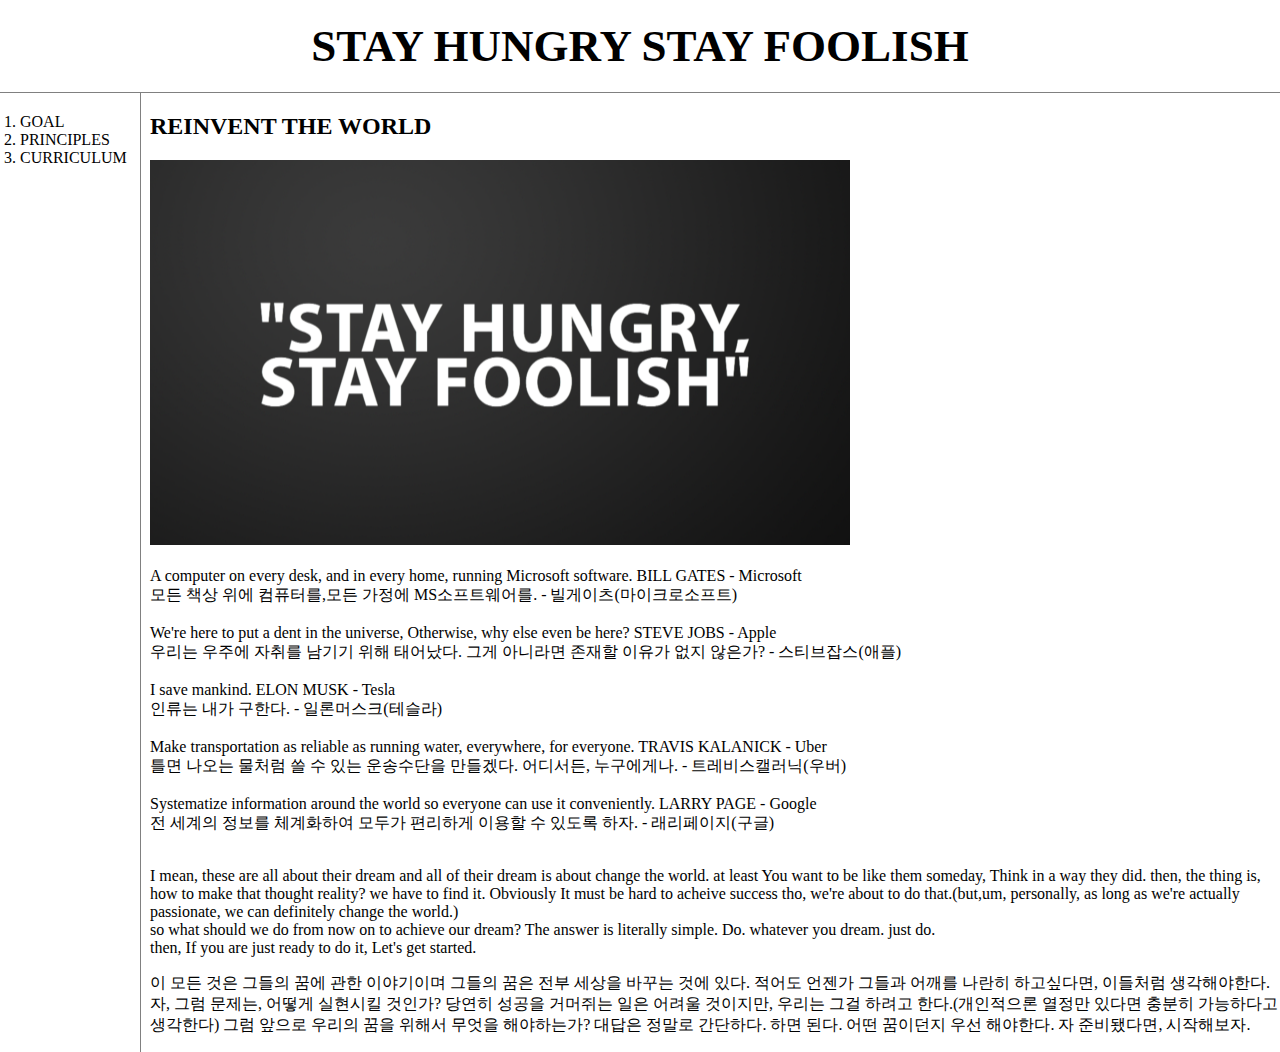
<file: index.html>
<!doctype html>
<html>
<head>
<title>STUDY</title>
<meta charset="utf-8">
<link rel="stylesheet" href="style.css">

</head>
<body>
<H1><a href="index.html">STAY HUNGRY STAY FOOLISH</a></H1>
<div id="body">
  <ol>
    <li><a href="1.html">GOAL</a></li>
    <li><a href="2.html">PRINCIPLES</a></li>
    <li><a href="3.html">CURRICULUM</a></li>
  </ol>
<div>
<h2><strong>REINVENT THE WORLD</strong></h2>
<img src="STAY.jpg" width="700">
<br><br>
A computer on every desk, and in every home, running Microsoft software. BILL GATES - Microsoft
<br>
모든 책상 위에 컴퓨터를,모든 가정에 MS소프트웨어를. - 빌게이츠(마이크로소프트)
<br><br>
We're here to put a dent in the universe, Otherwise, why else even be here? STEVE JOBS - Apple
<br>
우리는 우주에 자취를 남기기 위해 태어났다. 그게 아니라면 존재할 이유가 없지 않은가? - 스티브잡스(애플)
<br><br>
I save mankind. ELON MUSK - Tesla
<br>
인류는 내가 구한다. - 일론머스크(테슬라)
<br><br>
Make transportation as reliable as running water, everywhere, for everyone. TRAVIS KALANICK - Uber
<br>
틀면 나오는 물처럼 쓸 수 있는 운송수단을 만들겠다. 어디서든, 누구에게나. - 트레비스캘러닉(우버)
<br><br>
Systematize information around the world so everyone can use it conveniently. LARRY PAGE - Google
<br>
전 세계의 정보를 체계화하여 모두가 편리하게 이용할 수 있도록 하자. - 래리페이지(구글)
<br><br>
<p style="margin-top:15px;">I mean, these are all about their dream and all of their dream is about change the world.
at least You want to be like them someday, Think in a way they did. then, the thing is, how to make that thought reality? we have to find it.
Obviously It must be hard to acheive success tho, we're about to do that.(but,um, personally, as long as we're actually passionate, we can definitely change the world.)
<br> so what should we do from now on to achieve our dream?
The answer is literally simple. Do. whatever you dream. just do.
<br>then, If you are just ready to do it, Let's get started.
</P>
<p>
  이 모든 것은 그들의 꿈에 관한 이야기이며 그들의 꿈은 전부 세상을 바꾸는 것에 있다. 적어도 언젠가 그들과 어깨를 나란히 하고싶다면, 이들처럼 생각해야한다.
  자, 그럼 문제는, 어떻게 실현시킬 것인가? 당연히 성공을 거머쥐는 일은 어려울 것이지만, 우리는 그걸 하려고 한다.(개인적으론 열정만 있다면 충분히 가능하다고 생각한다)
  그럼 앞으로 우리의 꿈을 위해서 무엇을 해야하는가? 대답은 정말로 간단하다. 하면 된다. 어떤 꿈이던지 우선 해야한다.
  자 준비됐다면, 시작해보자.
  </p>
</div>
</div>
</body>
</html>
</file>
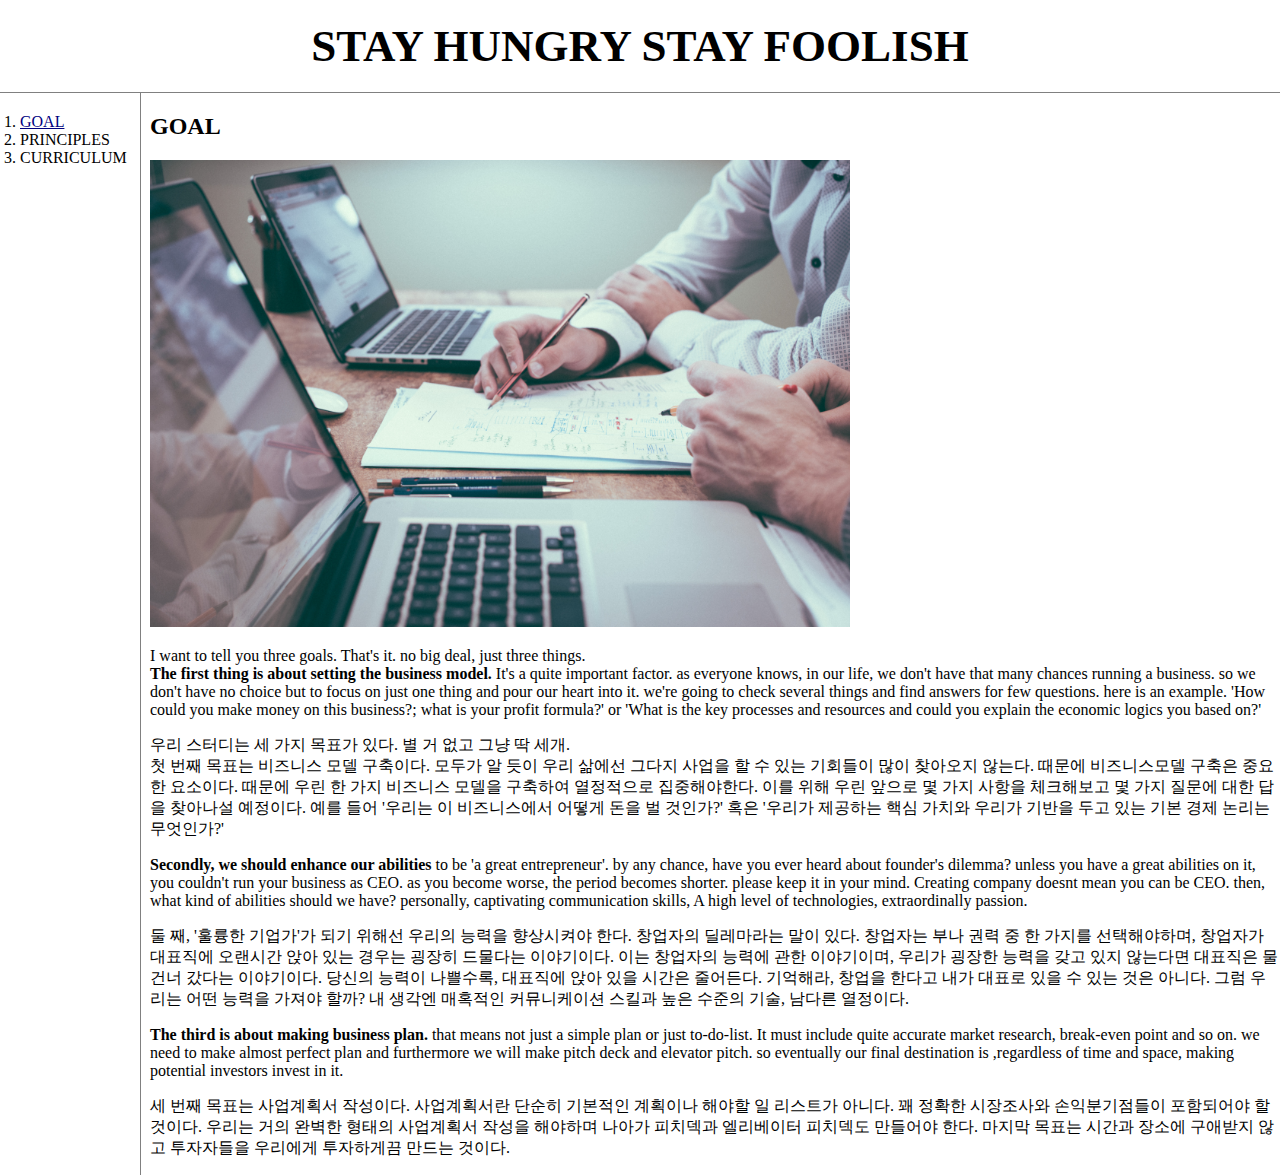
<file: 1.html>
<!doctype html>
<html>
<head>
<title>STUDY</title>
<meta charset="utf-8">
<link rel="stylesheet" href="style.css">
</head>
<body>
<H1><a href="index.html">STAY HUNGRY STAY FOOLISH</a></H1>
<div id="body">
  <ol>
    <li><a href="1.html"style="color:navy;text-decoration:underline">GOAL</a></li>
    <li><a href="2.html">PRINCIPLES</a></li>
    <li><a href="3.html">CURRICULUM</a></li>
  </ol>
<div>
<h2>GOAL</h2>
<img src="goal.jpg" width="700">
<p>
  I want to tell you three goals. That's it. no big deal, just three things.
  <br>
  <strong>The first thing is about setting the business model.</strong>
  It's a quite important factor. as everyone knows, in our life, we don't have that many chances running a business.
  so we don't have no choice but to focus on just one thing and pour our heart into it.
  we're going to check several things and find answers for few questions.
  here is an example. 'How could you make money on this business?; what is your profit formula?'
  or 'What is the key processes and resources and could you explain the economic logics you based on?'
  </p>

<p>
  우리 스터디는 세 가지 목표가 있다. 별 거 없고 그냥 딱 세개.<br>
  첫 번째 목표는 비즈니스 모델 구축이다. 모두가 알 듯이 우리 삶에선 그다지 사업을 할 수 있는 기회들이 많이 찾아오지 않는다.
  때문에 비즈니스모델 구축은 중요한 요소이다. 때문에 우린 한 가지 비즈니스 모델을 구축하여 열정적으로 집중해야한다.
  이를 위해 우린 앞으로 몇 가지 사항을 체크해보고 몇 가지 질문에 대한 답을 찾아나설 예정이다. 예를 들어 '우리는 이 비즈니스에서 어떻게 돈을 벌 것인가?'
  혹은 '우리가 제공하는 핵심 가치와 우리가 기반을 두고 있는 기본 경제 논리는 무엇인가?'
</p>
<p>
  <strong>Secondly, we should enhance our abilities</strong> to be 'a great entrepreneur'.
  by any chance, have you ever heard about founder's dilemma? unless you have a great abilities on it,
   you couldn't run your business as CEO. as you become worse, the period becomes shorter.
  please keep it in your mind. Creating company doesnt mean you can be CEO.
  then, what kind of abilities should we have? personally, captivating communication skills,
  A high level of technologies, extraordinally passion.
  </p>
<p>
  둘 째, '훌륭한 기업가'가 되기 위해선 우리의 능력을 향상시켜야 한다. 창업자의 딜레마라는 말이 있다.
  창업자는 부나 권력 중 한 가지를 선택해야하며, 창업자가 대표직에 오랜시간 앉아 있는 경우는 굉장히 드물다는 이야기이다.
  이는 창업자의 능력에 관한 이야기이며, 우리가 굉장한 능력을 갖고 있지 않는다면 대표직은 물 건너 갔다는 이야기이다.
  당신의 능력이 나쁠수록, 대표직에 앉아 있을 시간은 줄어든다. 기억해라, 창업을 한다고 내가 대표로 있을 수 있는 것은 아니다.
  그럼 우리는 어떤 능력을 가져야 할까? 내 생각엔 매혹적인 커뮤니케이션 스킬과 높은 수준의 기술, 남다른 열정이다.
</p>
<p>
  <strong>The third is about making business plan.</strong> that means not just a simple plan or just to-do-list.
  It must include quite accurate market research, break-even point and so on.
  we need to make almost perfect plan and furthermore we will make pitch deck and elevator pitch.
  so eventually our final destination is ,regardless of time and space, making potential investors invest in it.
  </p>
  <p>
    세 번째 목표는 사업계획서 작성이다. 사업계획서란 단순히 기본적인 계획이나 해야할 일 리스트가 아니다. 꽤 정확한 시장조사와 손익분기점들이 포함되어야 할 것이다.
    우리는 거의 완벽한 형태의 사업계획서 작성을 해야하며 나아가 피치덱과 엘리베이터 피치덱도 만들어야 한다.
    마지막 목표는 시간과 장소에 구애받지 않고 투자자들을 우리에게 투자하게끔 만드는 것이다.
    </p>
  </div>
</div>
</body>
</html>
</file>
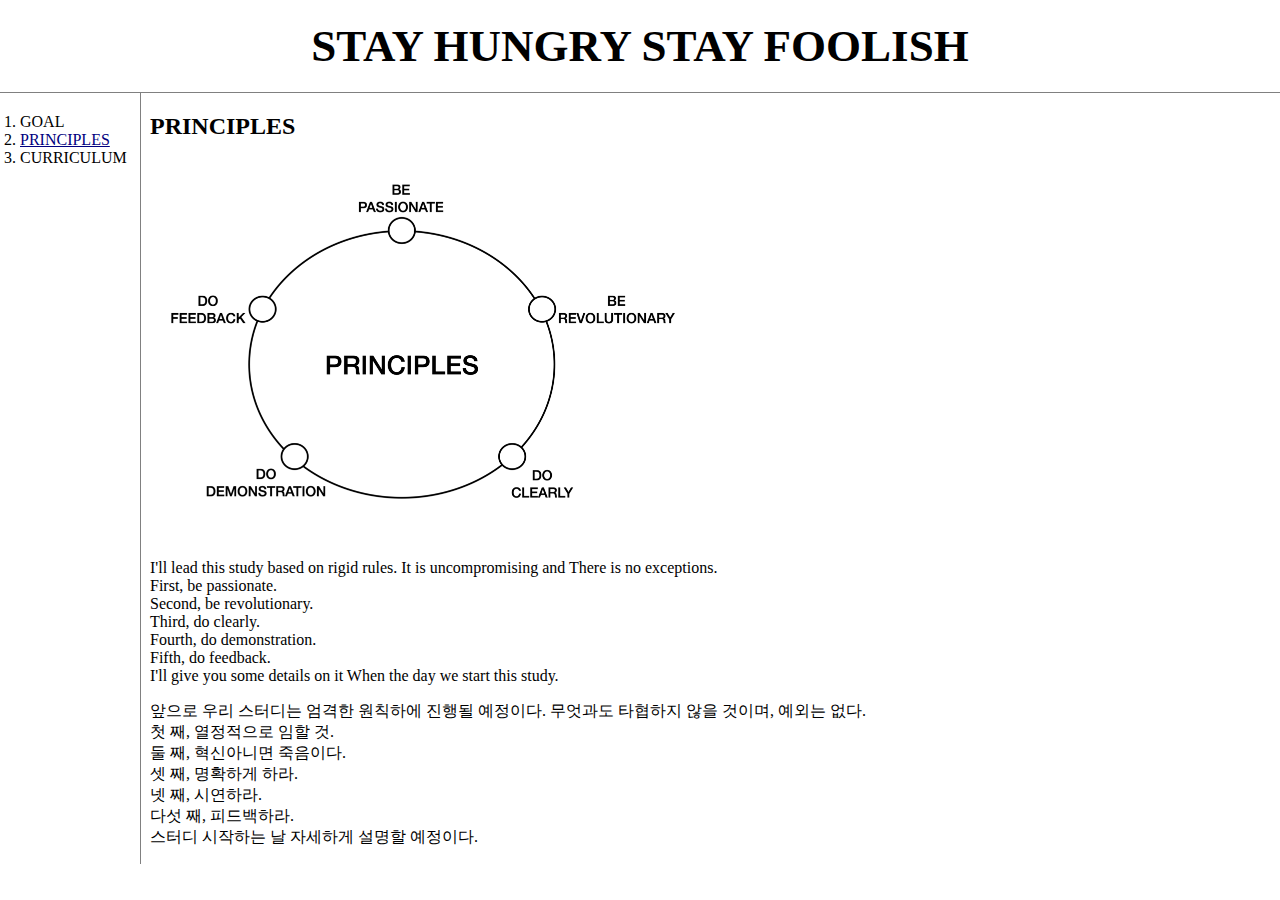
<file: 2.html>
<!doctype html>
<html>
<head>
<title>STUDY</title>
<meta charset="utf-8">
<link rel="stylesheet" href="style.css">

</head>

<body>
<H1><a href="index.html">STAY HUNGRY STAY FOOLISH</a></H1>
<div id="body">
  <ol>
    <li><a href="1.html">GOAL</a></li>
    <li><a href="2.html"style="color:navy;text-decoration:underline">PRINCIPLES</a></li>
    <li><a href="3.html">CURRICULUM</a></li>
  </ol>
<div>
<h2>PRINCIPLES</h2>
<img src="principle.jpg" width="700">
<p>
  I'll lead this study based on rigid rules. It is uncompromising and There is no exceptions.
  <br>First, be passionate.
  <br>Second, be revolutionary.
  <br>Third, do clearly.
  <br>Fourth, do demonstration.
  <br>Fifth, do feedback.
  <br>I'll give you some details on it When the day we start this study.
  </p>
<p>
  앞으로 우리 스터디는 엄격한 원칙하에 진행될 예정이다. 무엇과도 타협하지 않을 것이며, 예외는 없다.
  <br>첫 째, 열정적으로 임할 것.
  <br>둘 째, 혁신아니면 죽음이다.
  <br>셋 째, 명확하게 하라.
  <br>넷 째, 시연하라.
  <br>다섯 째, 피드백하라.
  <br>스터디 시작하는 날 자세하게 설명할 예정이다.
</p>
</div>
</div>
</body>
</html>
</file>
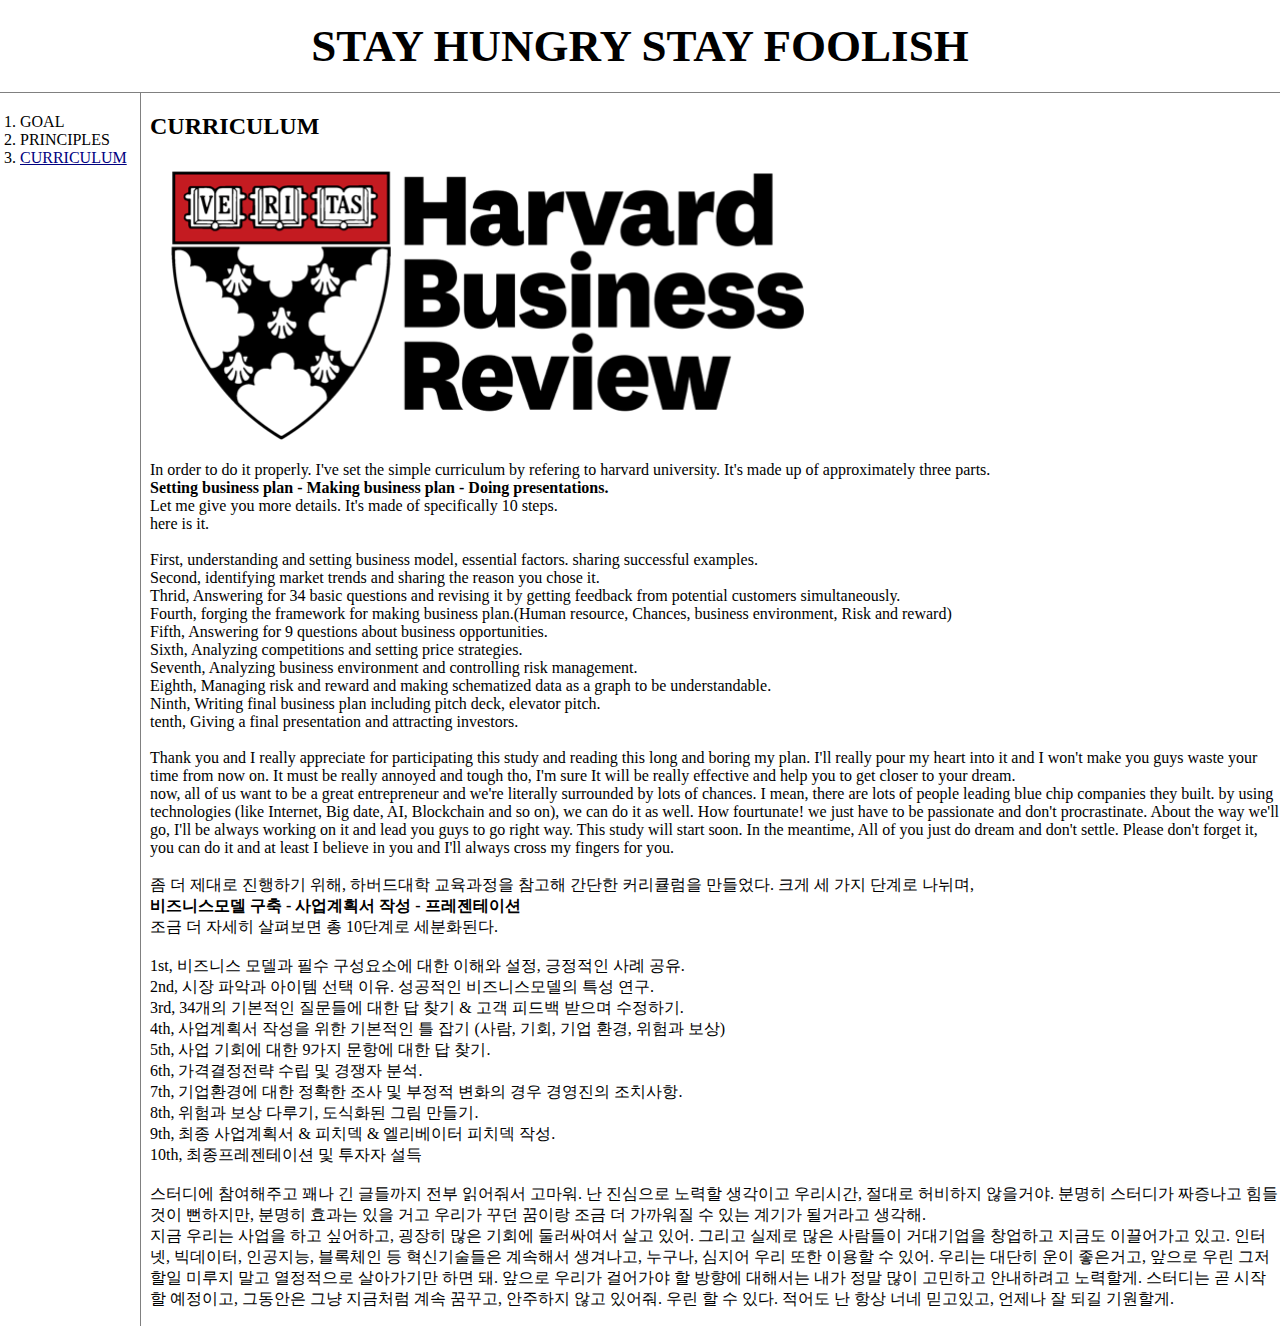
<file: 3.html>
<!doctype html>
<html>
<head>
<title>STUDY</title>
<meta charset="utf-8">

<link rel="stylesheet" href="style.css">
</head>


<body>
<H1><a href="index.html">STAY HUNGRY STAY FOOLISH</a></H1>
<div id="body">
  <ol>
    <li><a href="1.html">GOAL</a></li>
    <li><a href="2.html">PRINCIPLES</a></li>
    <li><a href="3.html"style="color:navy;text-decoration:underline">CURRICULUM</a></li>
  </ol>
<div>
<h2>CURRICULUM</h2>
<img src="harvard.jpg" width="700">
<p>
  In order to do it properly. I've set the simple curriculum by refering to harvard university.
  It's made up of approximately three parts.<br>
  <strong>Setting business plan - Making business plan - Doing presentations.</strong><br>
  Let me give you more details. It's made of specifically 10 steps.
  <br>here is it.
  <br>
  <br>First, understanding and setting business model, essential factors. sharing successful examples.
  <br>Second, identifying market trends and sharing the reason you chose it.
  <br>Thrid, Answering for 34 basic questions and revising it by getting feedback from potential customers simultaneously.
  <br>Fourth, forging the framework for making business plan.(Human resource, Chances, business environment, Risk and reward)
  <br>Fifth, Answering for 9 questions about business opportunities.
  <br>Sixth, Analyzing competitions and setting price strategies.
  <br>Seventh, Analyzing business environment and controlling risk management.
  <br>Eighth, Managing risk and reward and making schematized data as a graph to be understandable.
  <br>Ninth, Writing final business plan including pitch deck, elevator pitch.
  <br>tenth, Giving a final presentation and attracting investors.
  <br>
  <br>Thank you and I really appreciate for participating this study and reading this long and boring my plan.
  I'll really pour my heart into it and I won't make you guys waste your time from now on.
  It must be really annoyed and tough tho, I'm sure It will be really effective and help you to get closer to your dream.
  <br>now, all of us want to be a great entrepreneur and we're literally surrounded by lots of chances.
  I mean, there are lots of people leading blue chip companies they built. by using technologies (like Internet, Big date, AI,
  Blockchain and so on), we can do it as well.
  How fourtunate! we just have to be passionate and don't procrastinate.
  About the way we'll go, I'll be always working on it and lead you guys to go right way.
  This study will start soon. In the meantime, All of you just do dream and don't settle.
  Please don't forget it, you can do it and at least I believe in you and I'll always cross my fingers for you.

  <br>
  <br> 좀 더 제대로 진행하기 위해, 하버드대학 교육과정을 참고해 간단한 커리큘럼을 만들었다. 크게 세 가지 단계로 나뉘며,
  <br><strong> 비즈니스모델 구축 - 사업계획서 작성 - 프레젠테이션</strong><br>
  조금 더 자세히 살펴보면 총 10단계로 세분화된다.<br>
  <br>1st, 비즈니스 모델과 필수 구성요소에 대한 이해와 설정, 긍정적인 사례 공유.
  <br>2nd, 시장 파악과 아이템 선택 이유. 성공적인 비즈니스모델의 특성 연구.
  <br>3rd, 34개의 기본적인 질문들에 대한 답 찾기 & 고객 피드백 받으며 수정하기.
<br>4th, 사업계획서 작성을 위한 기본적인 틀 잡기 (사람, 기회, 기업 환경, 위험과 보상)
<br>5th, 사업 기회에 대한 9가지 문항에 대한 답 찾기.
<br>6th, 가격결정전략 수립 및 경쟁자 분석.
<br>7th, 기업환경에 대한 정확한 조사 및 부정적 변화의 경우 경영진의 조치사항.
<br>8th, 위험과 보상 다루기, 도식화된 그림 만들기.
<br>9th, 최종 사업계획서 & 피치덱 & 엘리베이터 피치덱 작성.
<br>10th, 최종프레젠테이션 및 투자자 설득
<br>
<br>스터디에 참여해주고 꽤나 긴 글들까지 전부 읽어줘서 고마워. 난 진심으로 노력할 생각이고 우리시간, 절대로 허비하지 않을거야.
분명히 스터디가 짜증나고 힘들 것이 뻔하지만, 분명히 효과는 있을 거고 우리가 꾸던 꿈이랑 조금 더 가까워질 수 있는 계기가 될거라고 생각해.
<br>지금 우리는 사업을 하고 싶어하고, 굉장히 많은 기회에 둘러싸여서 살고 있어. 그리고 실제로 많은 사람들이 거대기업을 창업하고 지금도 이끌어가고 있고.
인터넷, 빅데이터, 인공지능, 블록체인 등 혁신기술들은 계속해서 생겨나고, 누구나, 심지어 우리 또한 이용할 수 있어. 우리는 대단히 운이 좋은거고, 앞으로 우린 그저 할일 미루지 말고 열정적으로
살아가기만 하면 돼. 앞으로 우리가 걸어가야 할 방향에 대해서는 내가 정말 많이 고민하고 안내하려고 노력할게. 스터디는 곧 시작할 예정이고,
그동안은 그냥 지금처럼 계속 꿈꾸고, 안주하지 않고 있어줘. 우린 할 수 있다. 적어도 난 항상 너네 믿고있고, 언제나 잘 되길 기원할게.
  </p>
</div>
</div>
</body>
</html>
</file>
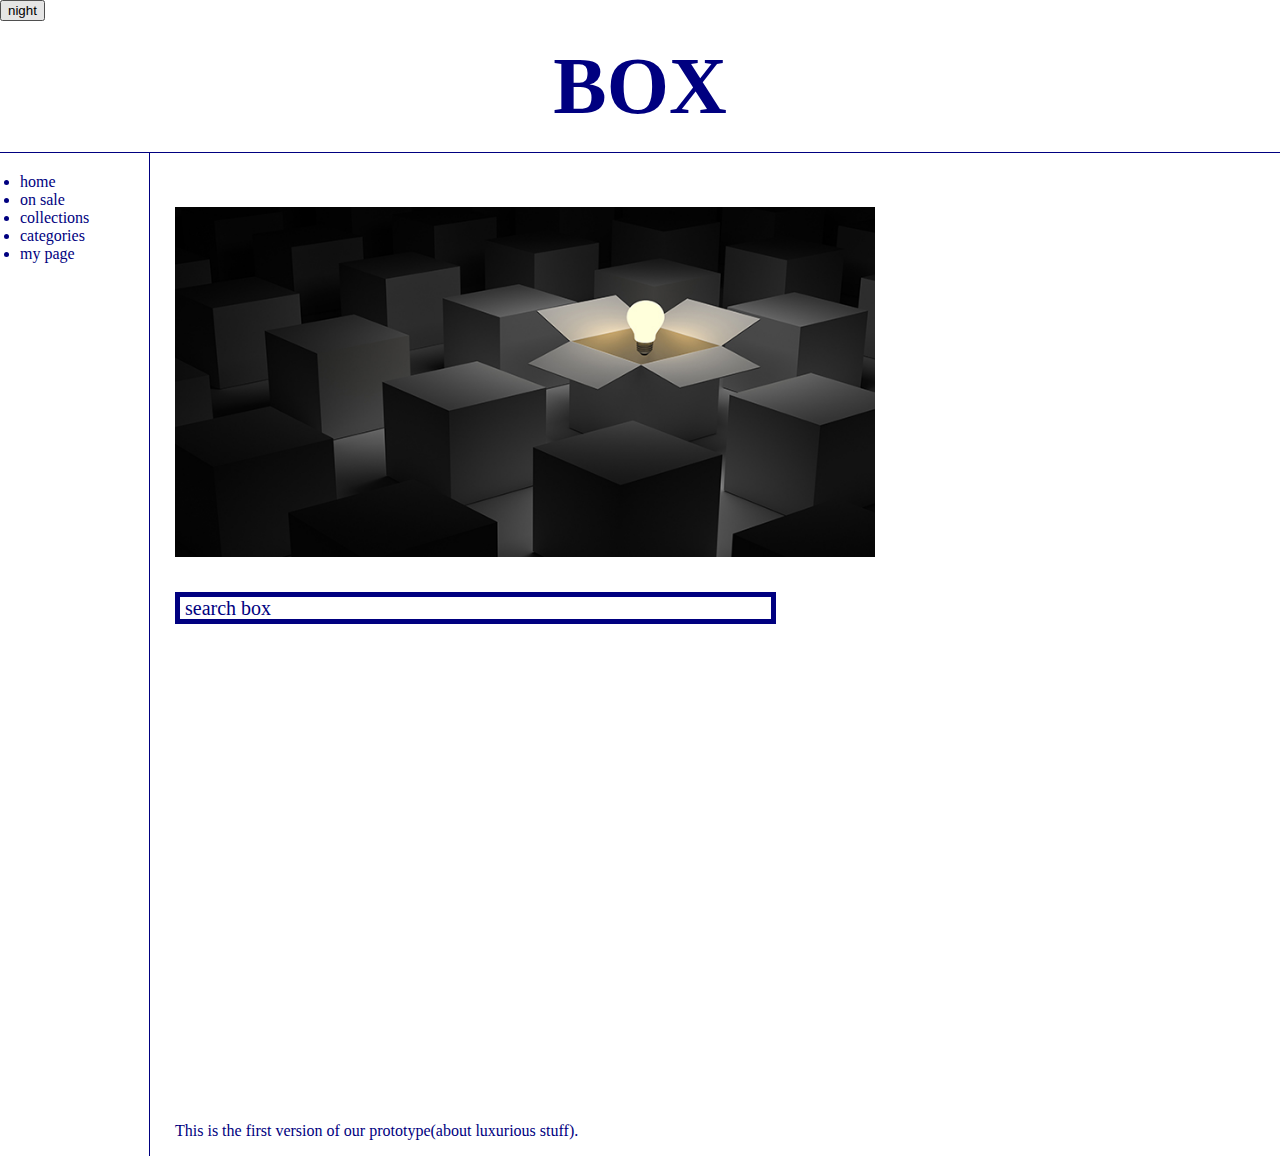
<file: practice.html>
<!doctype html>
<html>
<head>
<title>prototype</title>
<meta charset="utf-8">
<style>
body{
  margin:0;
  color:navy;
}
h1{
  color:navy;
  text-align:center;
  font-size:80px;
  border-bottom:navy solid 1px;
  margin:0;
  padding:20px;
}
#grid{
  display:grid;
  grid-template-columns:150px 1fr;
}
#grid ul{
  border-right:navy 1px solid;
  margin:0;
  padding:20px;
  color:navy;
}
#announcement{
  padding-left:25px;
}
@media(max-width:800px){
  #grid{
    display:block;}
    #grid ul{
      border-right:none;}

      h1{border-bottom:none;}

      #searchbox{
        padding-left:5px;
        padding-right:100px;
      }
}
#searchbox{
  border:5px navy solid;
  padding-left:5px;
  padding-right:500px;
  font-size:20px;
  margin-top:150px;
}

</style>
</head>

<body>


  <input type="button" value="night" onclick="
  var target = document.querySelector('body');
  if (this.value === 'night'){
    target.style.backgroundColor='black';
    target.style.color='navy';
    this.value='day';
  }
  else{
    target.style.backgroundColor='white';
    target.style.color='navy';
    this.value='night';

  }

  ">
<h1>BOX</h1>
<div id="grid">
  <ul>
    <li>home</li>
    <li>on sale</li>
    <li>collections</li>
    <li>categories</li>
    <li>my page</li>
  </ul>
  <div id="announcement">

    <br><br><br>
    <img src="think.jpg" width="700">
    <br>
<br><br>
<span id="searchbox">search box</span>
<br><br><br><br><br><br><br><br><br><br><br><br>
<br><br><br><br><br><br><br><br><br><br><br><br><br><br><br><br>

    <p>
  This is the first version of our prototype(about luxurious stuff).
  </p>
  </div>
</div>


</body>
</html>
</file>
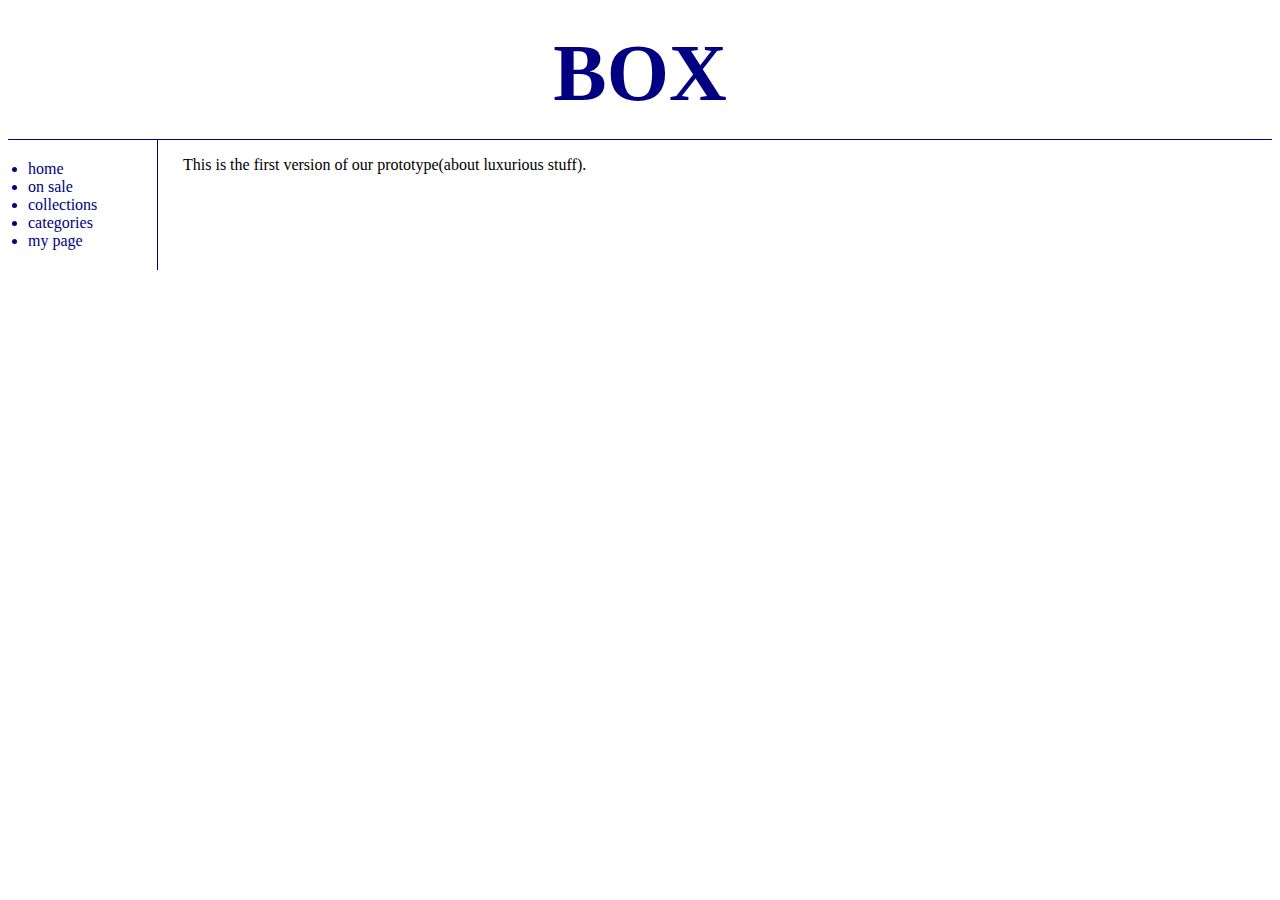
<file: prototype.html>
<!doctype html>
<html>
<head>
<title>prototype</title>
<meta charset="utf-8">
<style>
h1{
  color:navy;
  text-align:center;
  font-size:80px;
  border-bottom:navy solid 1px;
  margin:0;
  padding:20px;

}

#grid{
  display:grid;
  grid-template-columns:150px 1fr;

}
#grid ul{
  border-right:navy 1px solid;
  margin:0;
  padding:20px;
  color:navy;
}

#announcement{
  padding-left:25px;
}

</style>
</head>

<body>
<h1>BOX</h1>
<div id="grid">
  <ul>
    <li>home</li>
    <li>on sale</li>
    <li>collections</li>
    <li>categories</li>
    <li>my page</li>
  </ul>
  <div id="announcement">
    <p>
  This is the first version of our prototype(about luxurious stuff).
    </p>
  </div>
</div>


</body>
</html>
</file>
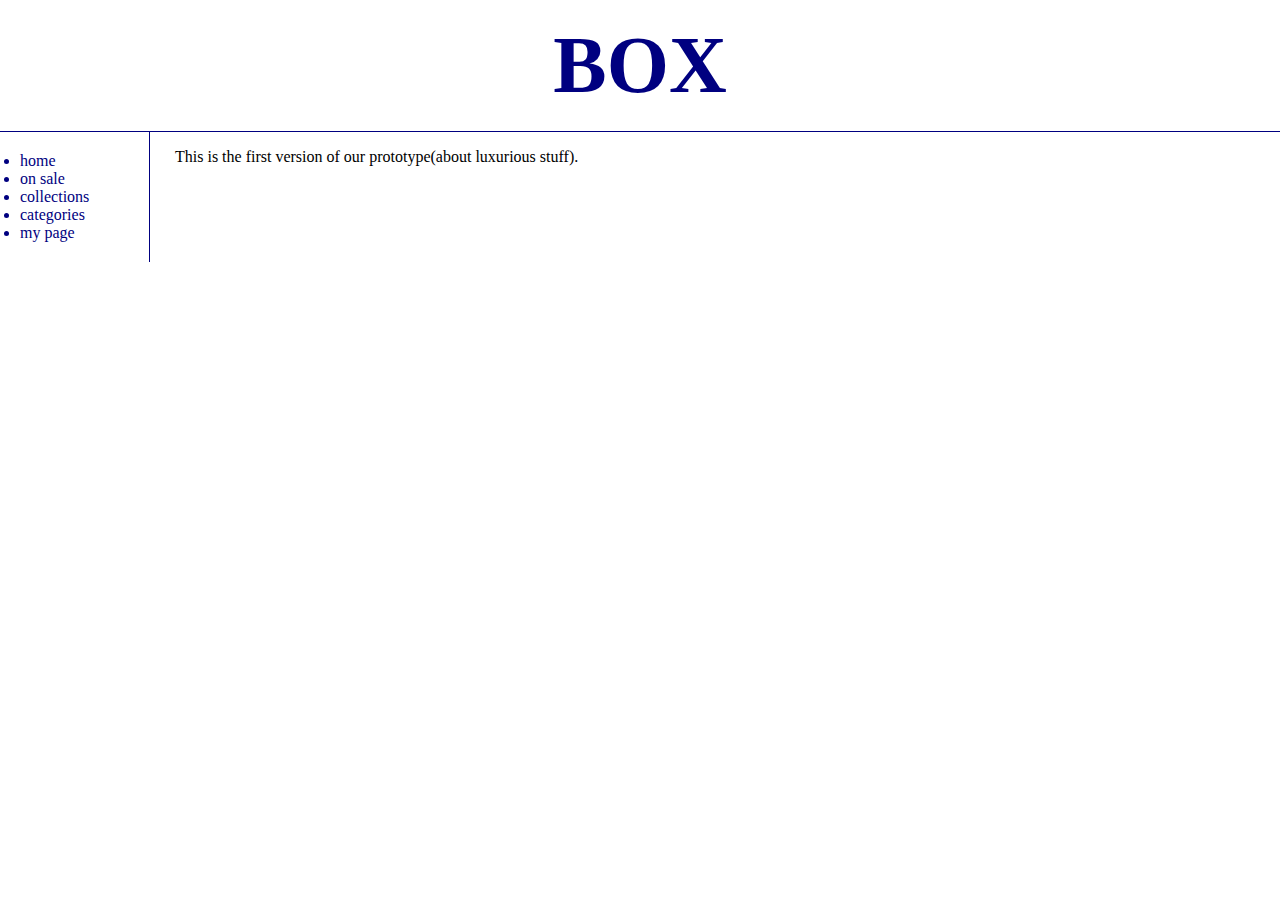
<file: prototype1.html>
<!doctype html>
<html>
<head>
<title>prototype</title>
<meta charset="utf-8">
<style>
body{
  margin:0;
}
h1{
  color:navy;
  text-align:center;
  font-size:80px;
  border-bottom:navy solid 1px;
  margin:0;
  padding:20px;
}
#grid{
  display:grid;
  grid-template-columns:150px 1fr;
}
#grid ul{
  border-right:navy 1px solid;
  margin:0;
  padding:20px;
  color:navy;
}
#announcement{
  padding-left:25px;
}
@media(max-width:800px){
  #grid{
    display:block;}
    #grid ul{
      border-right:none;}
      h1{border-bottom:none;}
}
</style>


</head>

<body>
<h1>BOX</h1>
<div id="grid">
  <ul>
    <li>home</li>
    <li>on sale</li>
    <li>collections</li>
    <li>categories</li>
    <li>my page</li>
  </ul>
  <div id="announcement">
    <p>
  This is the first version of our prototype(about luxurious stuff).
  </p>
  </div>
</div>


</body>
</html>
</file>
<file: style.css>
body{
  margin:0;
}
a {
  color:black;
  text-decoration: none;
}
h1{
font-size:45px;
text-align: center;
border-bottom:gray solid 1px;
margin:0;
padding:20px;
}

#body ol{
  border-right:1px gray solid;
  width:100px;
  margin:0;
  padding:20px;
}

#body{
  display:grid;
  grid-template-columns:150px 1fr;
}
</file>
